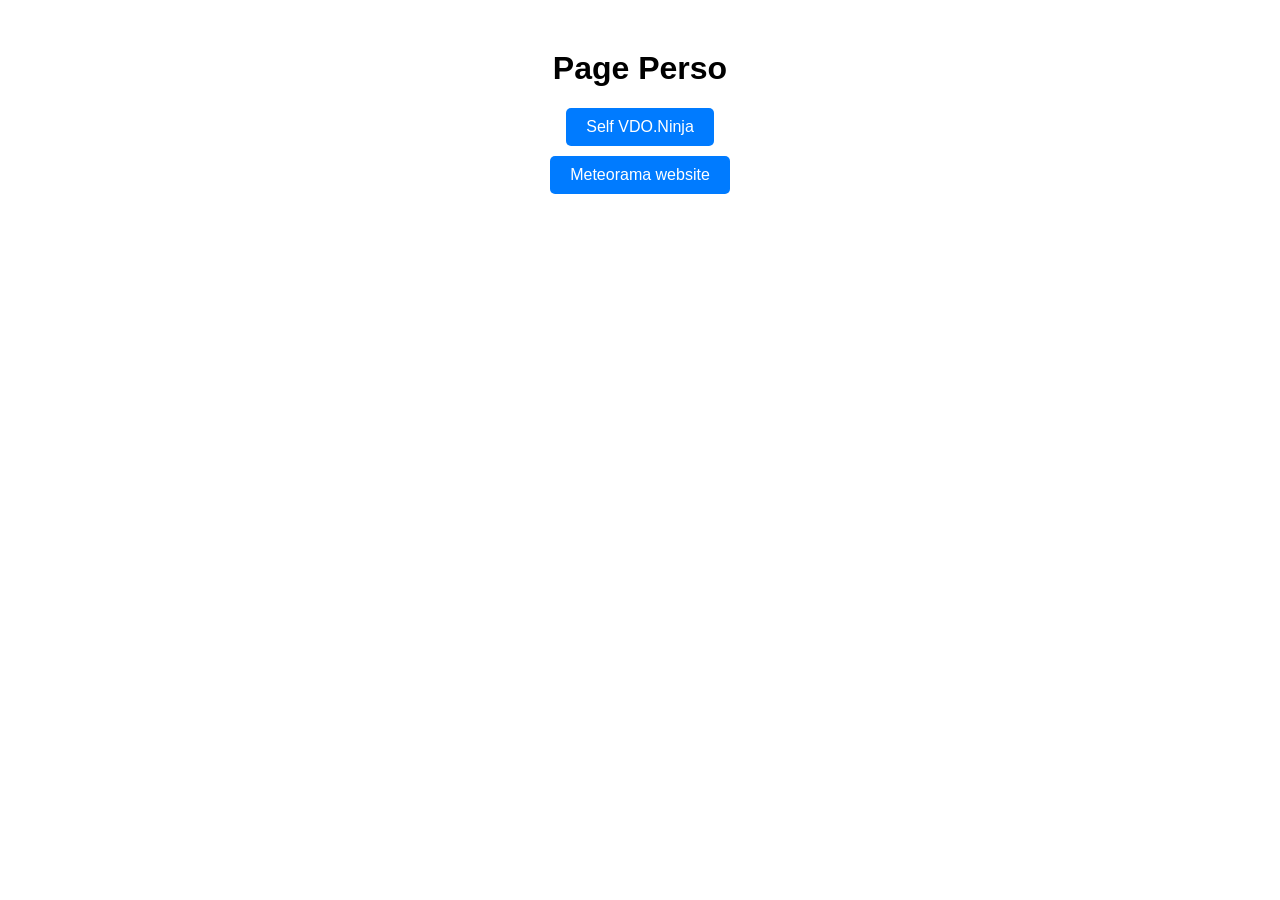
<file: index.html>
<!DOCTYPE html>
<html lang="fr">
<head>
    <meta charset="UTF-8">
    <meta name="viewport" content="width=device-width, initial-scale=1.0">
    <title>Page Perso</title>
    <style>
        body {
            text-align: center;
            font-family: Arial, sans-serif;
            margin-top: 50px;
        }
        button {
            display: block;
            margin: 10px auto;
            padding: 10px 20px;
            font-size: 16px;
            cursor: pointer;
            border: none;
            background-color: #007BFF;
            color: white;
            border-radius: 5px;
        }
        button:hover {
            background-color: #0056b3;
        }
    </style>
</head>
<body>
    <h1>Page Perso</h1>
    <button onclick="window.location.href='https://sahamone.github.io/vdoninja'">Self VDO.Ninja</button>
    <button onclick="window.location.href='https://sahamone.github.io/meteorama-website'">Meteorama website</button>
</body>
</html>
</file>
